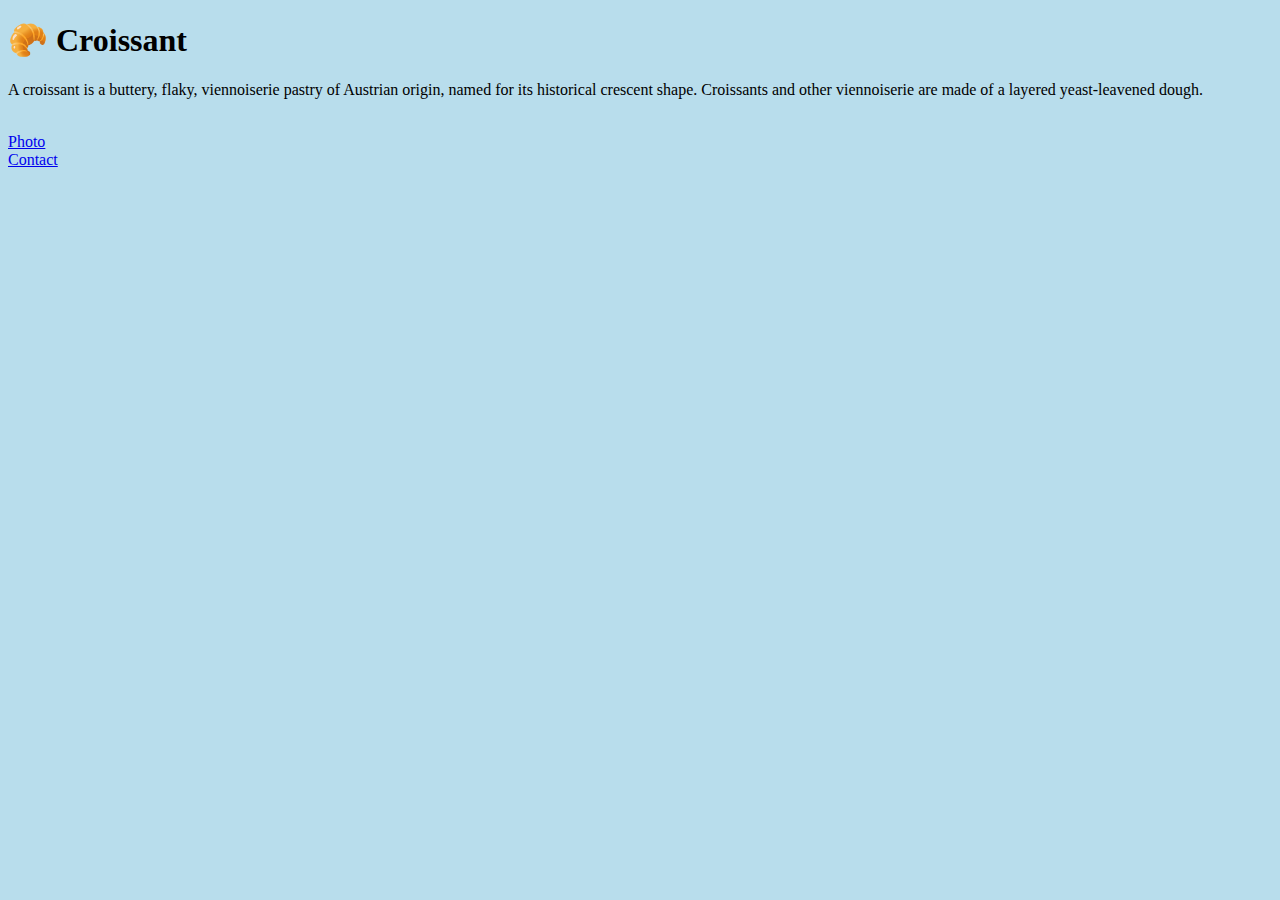
<file: index.html>
<!DOCTYPE html>
<html lang="en">
  <head>
    <meta charset="UTF-8" />
    <meta name="viewport" content="width=>, initial-scale=1.0" />
    <title>What is croissant</title>
    <link rel="stylesheet" href="css/style.css" />
    <meta
      name="description"
      content="What is croissant and where to get the best one."
    />
  </head>
  <body>
    <h1>🥐 Croissant</h1>
    <p>
      A croissant is a buttery, flaky, viennoiserie pastry of Austrian origin,
      named for its historical crescent shape. Croissants and other viennoiserie
      are made of a layered yeast-leavened dough.
    </p>
    <br />
    <footer>
      <a href="photo.html" title="Croissant photo">Photo</a>
      <br />
      <a href="contact.html" title="Croissant contact">Contact</a>
    </footer>
  </body>
</html>
</file>
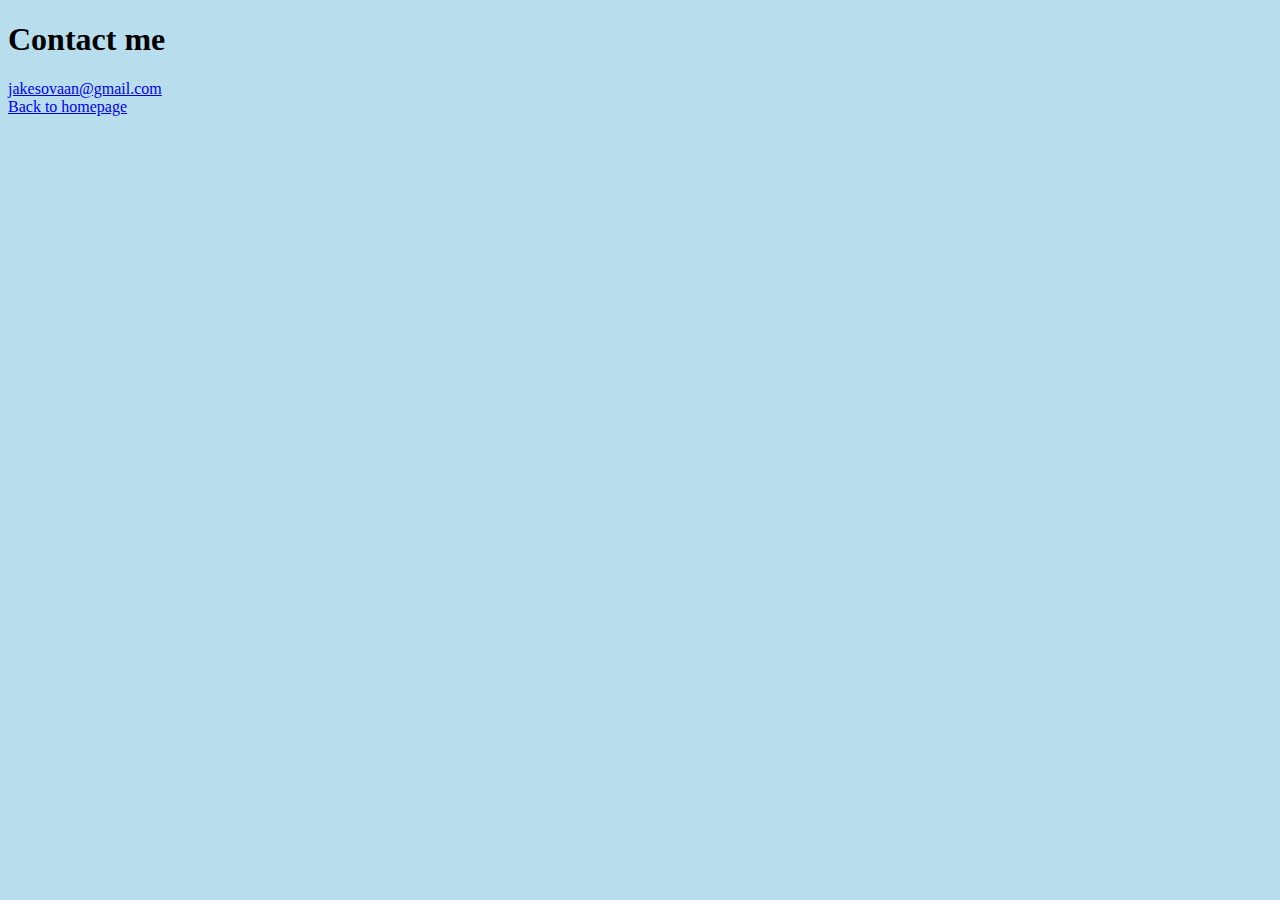
<file: contact.html>
<!DOCTYPE html>
<html lang="en">
  <head>
    <meta charset="UTF-8" />
    <meta name="viewport" content="width=>, initial-scale=1.0" />
    <title>Contact of the baker</title>
    <link rel="stylesheet" href="css/style.css" />
    <meta
      name="description"
      content="Contact for the best baker of croissants"
    />
  </head>
  <body>
    <h1>Contact me</h1>
    <a href="mailto:jakesovaan@gmail.com" class="email-link">
      jakesovaan@gmail.com</a
    >
    <footer>
      <a href="./index.html" title="Back to homepage">Back to homepage</a>
    </footer>
  </body>
</html>
</file>
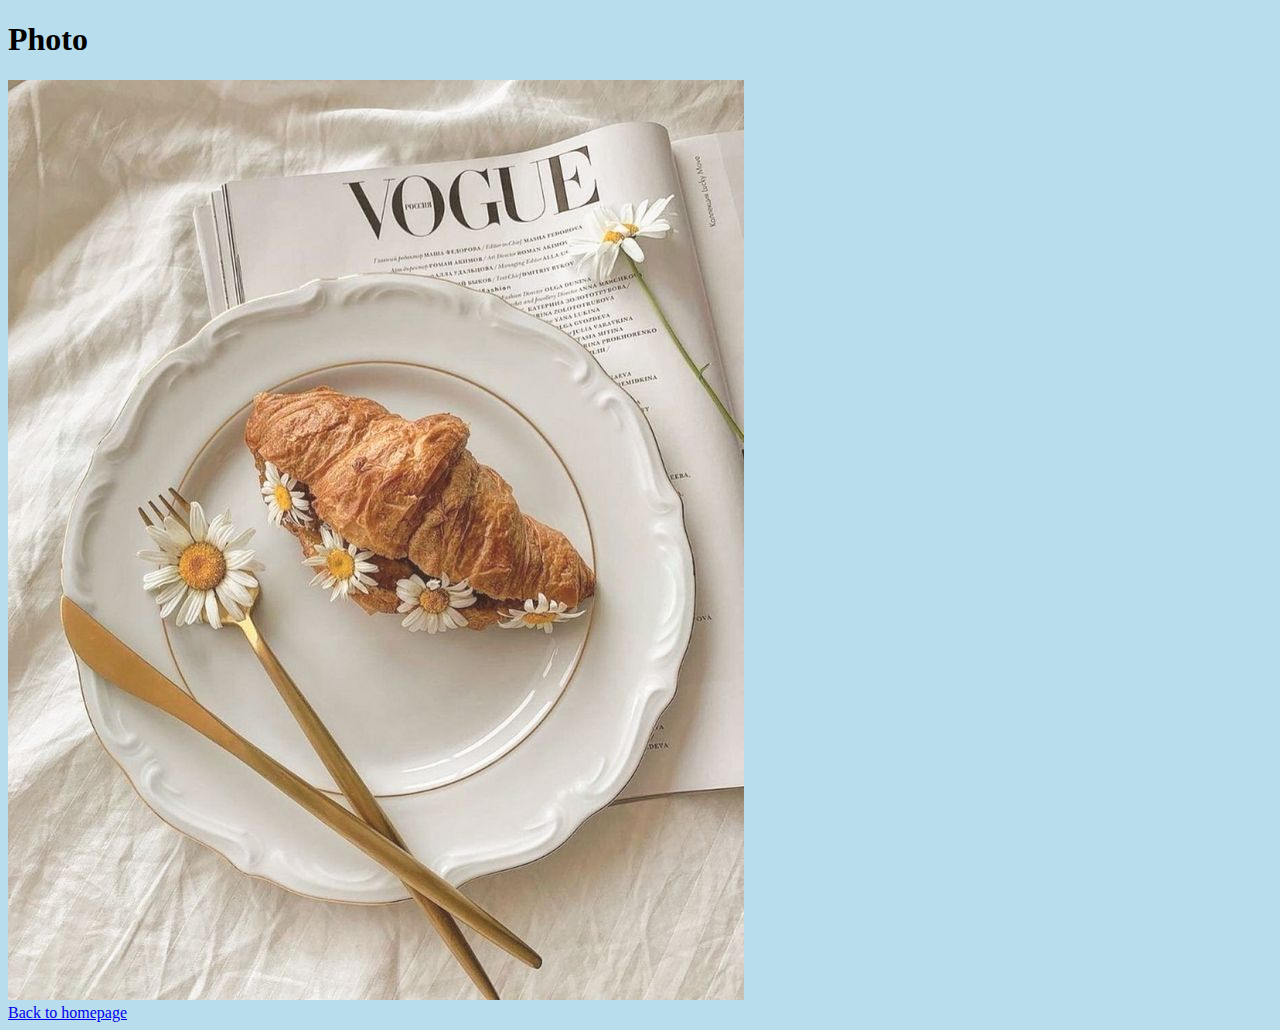
<file: photo.html>
<!DOCTYPE html>
<html lang="en">
  <head>
    <meta charset="UTF-8" />
    <meta name="viewport" content="width=device-width, initial-scale=1.0" />
    <title>Croissant Photo</title>
    <link rel="stylesheet" href="css/style.css" />
    <meta
      name="description"
      content="Picture of a homemade croissant and favorite magazine"
    />
  </head>
  <body>
    <h1>Photo</h1>
    <img src="croissant.jpeg" alt="croissant" />
    <footer>
      <a href="./index.html" title="Back to homepage">Back to homepage</a>
    </footer>
  </body>
</html>
</file>
<file: css/style.css>
body {
  background-color: rgb(184, 221, 236);
}
</file>
